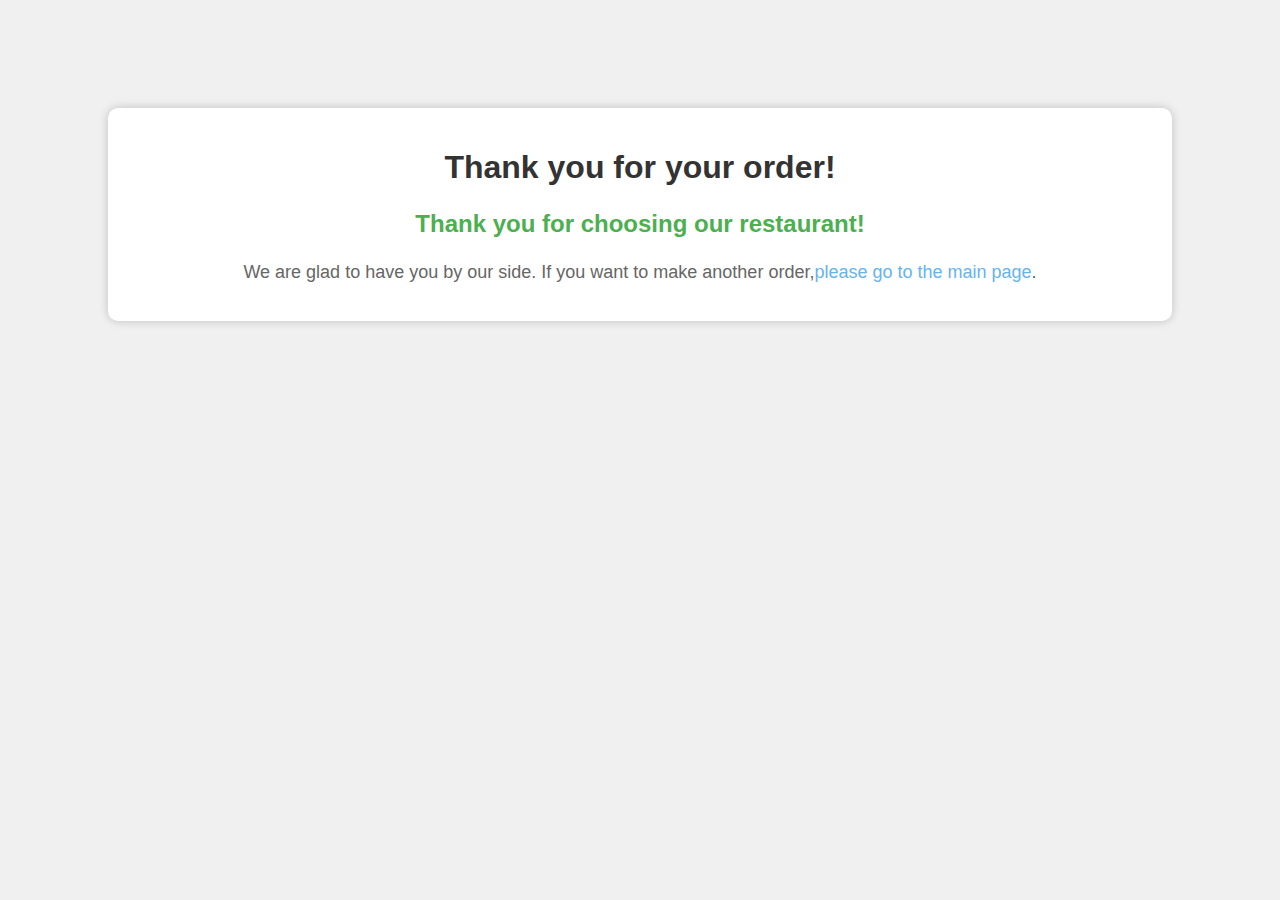
<file: thankyou.html>
<!DOCTYPE html>
<html lang="en">
  <head>
    <meta charset="UTF-8" />
    <title>thank-you-message</title>
    <style>
        body {
            font-family: Arial, sans-serif;
            background-color: #f0f0f0;
            text-align: center;
            padding: 100px;
        }

        .container {
            background-color: #fff;
            padding: 20px;
            border-radius: 10px;
            box-shadow: 0 0 10px rgba(0, 0, 0, 0.2);
        }

        h1 {
            color: #333;
        }

        p {
            color: #666;
            font-size: 18px;
        }

        .thank-you-message {
            font-size: 24px;
            font-weight: bold;
            color: #4CAF50;
        }

        a {
            text-decoration: none;
            color: #66b3ee;
        }

        a:hover {
            color: #0078d4;
        }
    </style>
</head>
<body>
    <div class="container">
        <h1>Thank you for your order!</h1>
        <p class="thank-you-message">Thank you for choosing our restaurant!</p>
        <p>We are glad to have you by our side. If you want to make another order,<a href="index.html">please go to the main page</a>.</p>
    </div>
</body>
</html>
</file>
